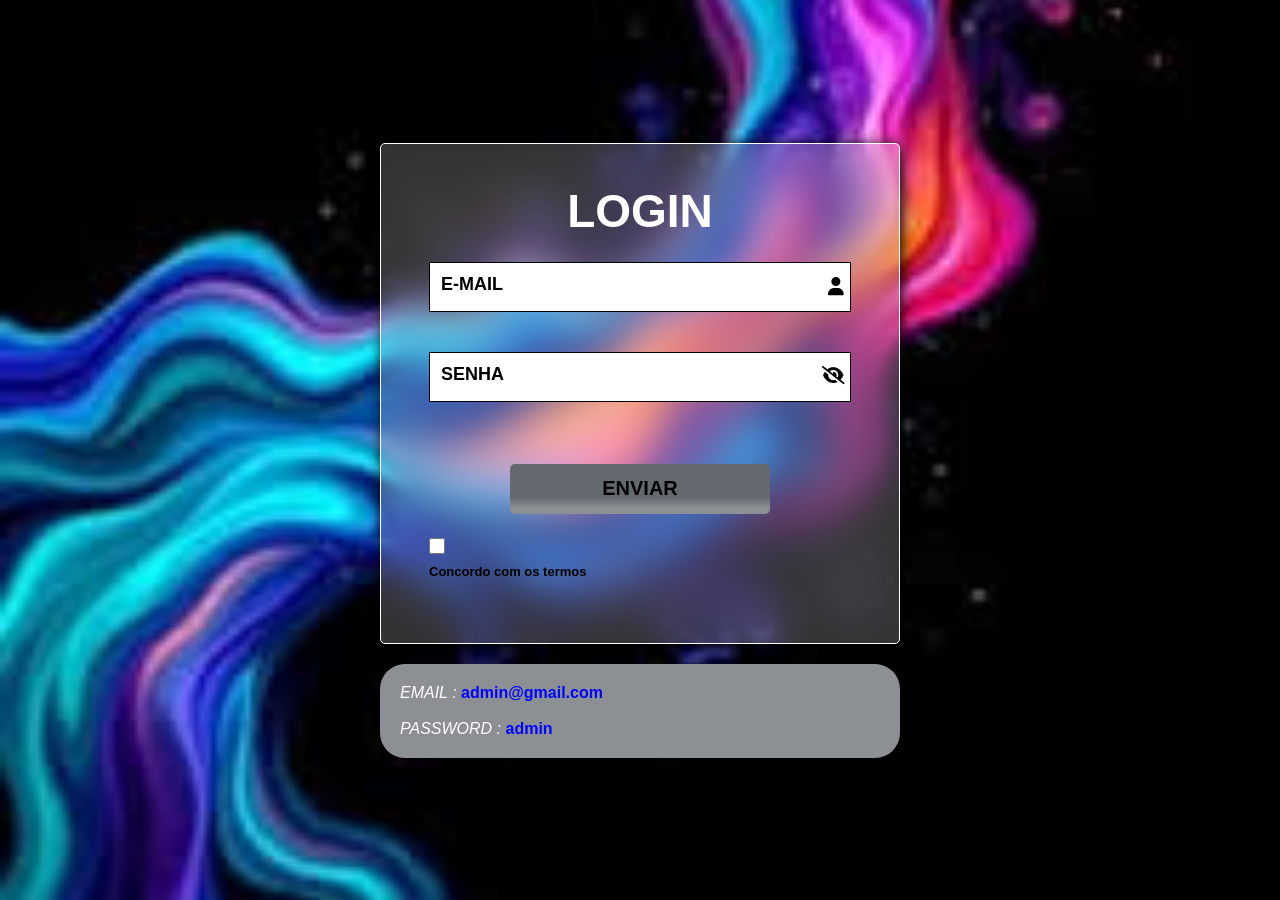
<file: ROOT_WEB_PAGE/index.html>
<!DOCTYPE html>
<html lang="pt-br">
<head>
  <meta charset="UTF-8">
  <meta name="viewport" content="width=device-width, initial-scale=1">
  <meta name="author" content="Dev Alexandre">
  <meta name="description" content="Learning programming front-end">
  <link rel="stylesheet" href="https://cdnjs.cloudflare.com/ajax/libs/font-awesome/6.5.1/css/all.min.css">
  <link rel="stylesheet" href="../Assets/login.css" type="text/css">
  <link rel="stylesheet" href="../Assets/index.css" type="text/css">
  <link rel="stylesheet" href="../Assets/fonts.css" type="fonts/css">
  <link rel="stylesheet" href="../Assets/root.css">
<title>WEB PAGE</title>
</head>
<body data-theme="dark">
  <div id="validated_success">
    <form action="#" method="post">
      <h1>LOGIN</h1>

      <div class="fixed">
        <input id="user_email" type="text" placeholder=" " name="email">
        <label for="user_email">E&#45;MAIL</label>
        <i class="fa fa-user"></i>
        <p class="error_gmail">E&#45;MAIL incorreto</p>
      </div>

      <div class="fixed">
        <input id="user_password" type="password" placeholder=" " name="password">
        <label for="user_password">SENHA</label>
        <i id="fa_fa_pass" class="fa fa-eye-slash"></i>
        <p class="error_password">SENHA incorreto</p>
      </div>


      <button id="sub" type="submit">ENVIAR</button><br>

      <input id="check" type="checkbox">
        <p class="terms-check">Concordo com os termos</p>
        <p class="error_check">Aceite os termos</p>
    </form>

    <div class="login_usr">
      <p><em style="color: #ffffff;">EMAIL &#58; </em><strong style="color: #0000FF">admin&commat;gmail&#46;com</strong></p><br>
      <p><em style="color: #ffffff;">PASSWORD &#58; </em><strong style="color: #0000FF">admin</strong></p>
    </div>
  </div>
 <div class="card-main">
  <div class="video-intro">
    <video width="100%" height="100%" controls>
      <source src="../Media/INTRO-VIDEO.mp4" type="video/mp4"/>
    </video>
  </div>

  <header>
   <h1 class="sub-title-page">DEV ALEXANDRE</h1>

  <div class="menu-usr">
   <nav class="usr-nav" role="navegation">
     <span id="menu">NAVEGAÇÃO</span>
      <ul>
       <li><a class="home" href="home.html">PÁGINA</a></li>
       <li><a class="about" href="post.html">POST</a></li>
       <li><a class="service" href="#">SERVIÇOS</a></li>
      </ul>
   </nav>
  </div>
  <button id="theme-page"><i onclick="THEME_PAGE();" class="fa-solid fa-sun"></i></button>
  </header>
  <button id="menu-user"><i onclick="NAVEGATION_MENU();" class="fa fa-bars"></i></button>

 <div class="container">
 <div class="card-about">
   <span id="card-span"><strong>SOBRE MIM</strong></span>
   <p>Sou estudante de programação front&#45;end e opero diretamente do meu Galaxy A50&#44; só no celular mesmo &#33; Meu arsenal inclui Kali Linux e o <abbr title="O Spck Editor (pronuncia-se `` spec ``) permite que você trabalhe em projetos JavaScript quando e onde quiser."><a class="abbr" href="https://spck.io/">SPCK Editor</a></abbr>&#44; transformando cada toque na tela em linhas de código que constroem interfaces e funcionalidades&#46; Entre um toque e outro&#44; digito&#44; testo e debugo&#44; enfrentando bugs como se fossem criminosos digitais&#46; Trabalhar assim é um desafio&#44; mas também uma missão de elite&#58; criar projetos completos sem sair do bolso &#33;</p>
   </div>
   <figure>
     <img class="card-figure-a" src="../Media/A50.jpeg" width="100%" height="250" alt="img/jpeg">
     <figcaption>ANDROID</figcaption>
    </figure>
  <div class="card-about about-card">
   <span id="card-span"><strong>DESENVOLVIMENTO</strong></span>
   <p>Sou estudante de programação front&#45;end&#44; atuando como detetive digital nas ruas do <abbr title="HTML, CSS e JavaScript são as três tecnologias principais para o desenvolvimento web front-end"><a class="abbr" href="https://en-wikipedia-org.translate.goog/wiki/Front-end_web_development?_x_tr_sl=en&_x_tr_tl=pt&_x_tr_hl=pt&_x_tr_pto=tc">HTML&#44; CSS e JavaScript&#46;</a></abbr> Cada bug é um suspeito&#44; cada erro de sintaxe um caso misterioso a ser resolvido&#46; Investigo linhas de código com lupa e toques&#44; interrogando funções suspeitas e rastreando variáveis desaparecidas&#46; Meu objetivo &#63; Resolver os casos&#44; capturar os bugs e deixar minhas interfaces limpinhas&#44; organizadas e prontas para patrulhar o mundo digital &#33;</p>
   </div>
   <figure>
  <img class="card-figure-b" src="../Media/i413038.png" width="100%" height="299" alt="figure/png">
  <figcaption class="card-fig-b">ANDROID</figcaption>
</figure>
 </div>

<footer>
<div class="foot">
  <i class="fa-brands fa-github icon-social-foot"></i>
  <span class="sn github">GITHUB</span>
  <i class="fa-brands fa-instagram icon-social-foot"></i>
  <span class="sn instagram">INSTAGRAM</span>
  <i class="fa-brands fa-spotify icon-social-foot"></i>
  <span class="sn spotify">SPOTIFY</span>
</div>
  <p class="footer-info">Direitos &#9415; DEV Alexandre &copy;</p>
</footer>
</div>
<script src="../SCRIPTS_PAGES/login.js"></script>
<script src="../SCRIPTS_PAGES/index.js"></script>
</body>
</html>
</file>
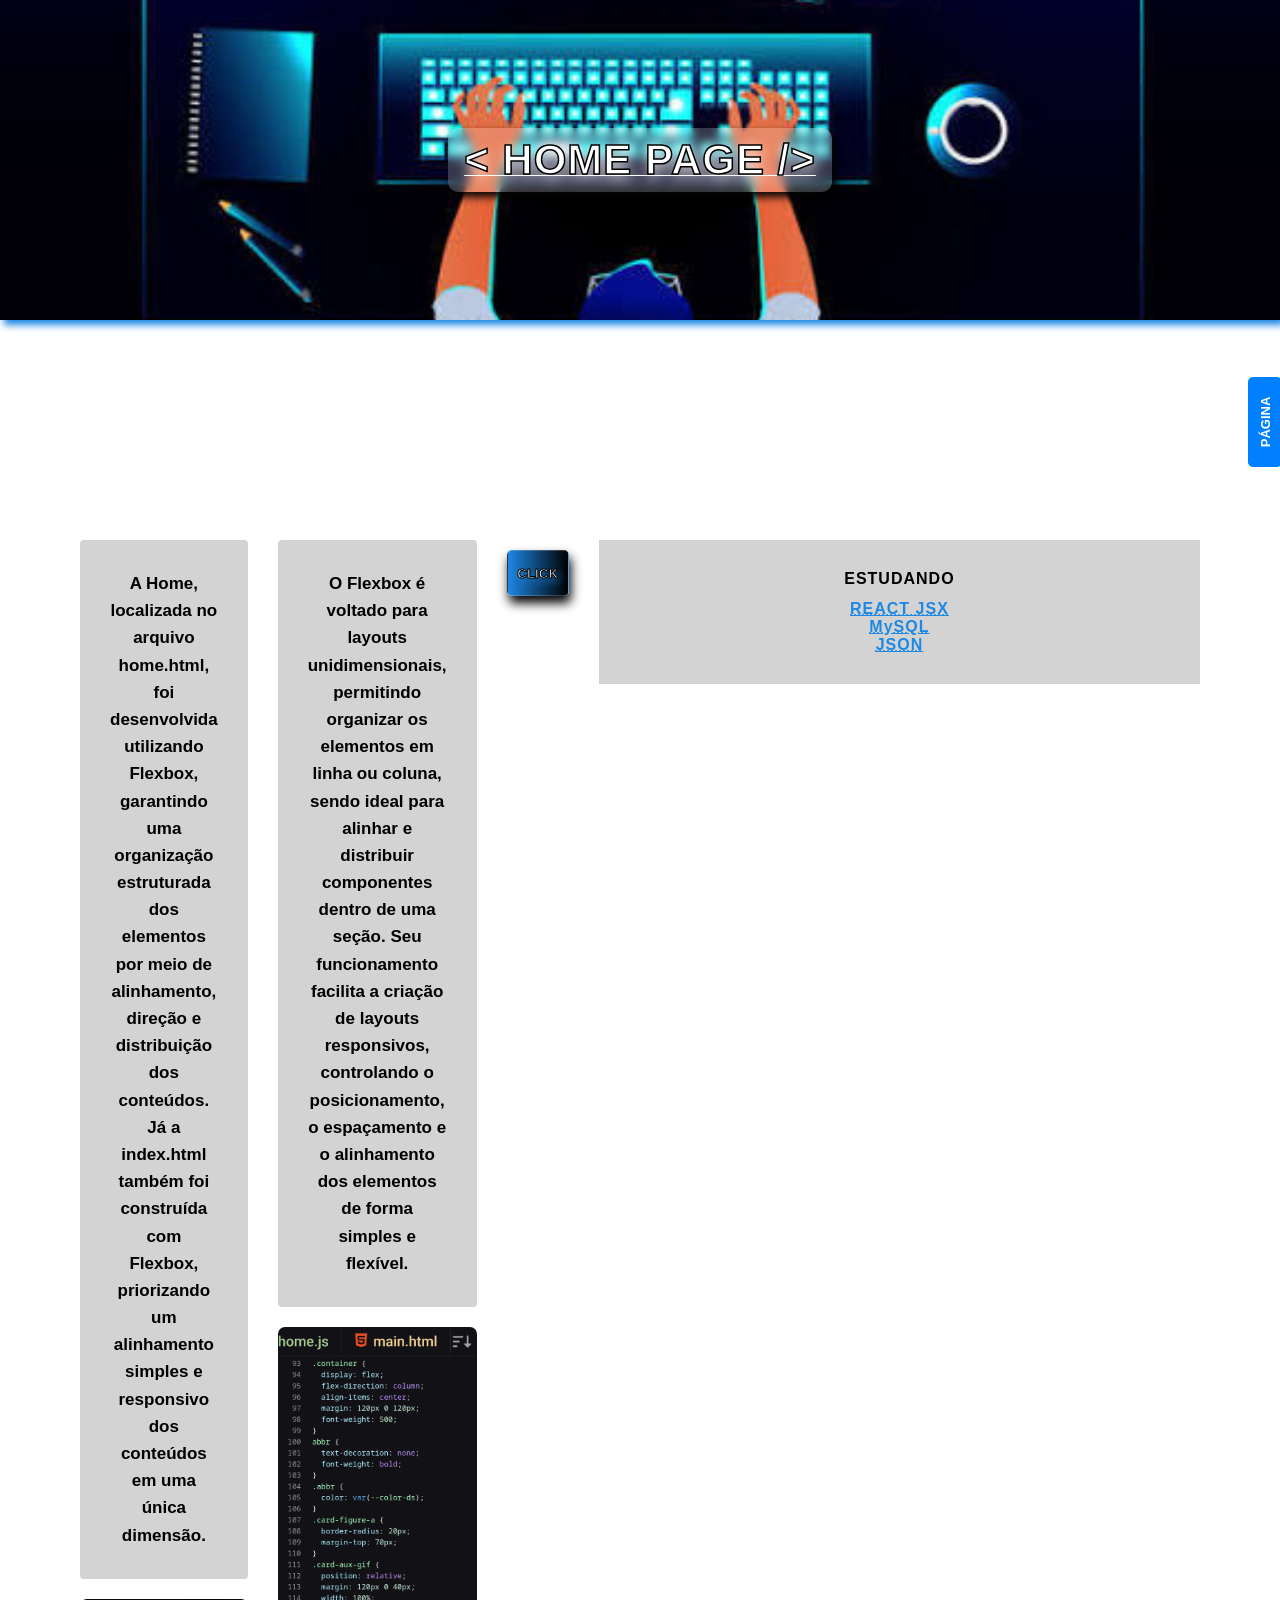
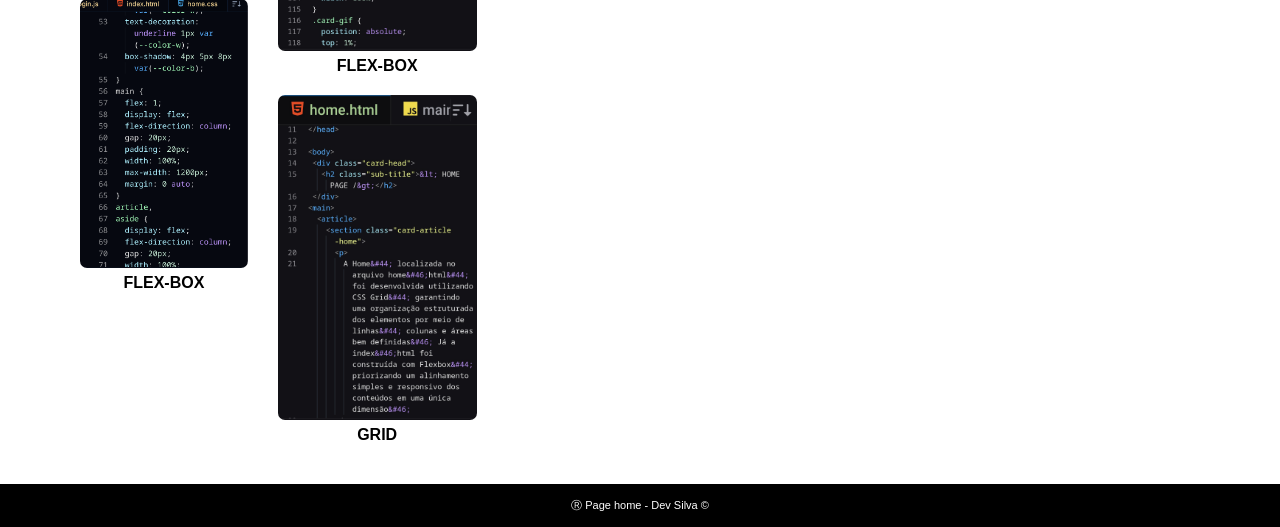
<file: ROOT_WEB_PAGE/home.html>
<!DOCTYPE html>
<html lang="pt-br">
<head>
  <meta charset="UTF-8">
  <meta name="viewport" content="width=device-width, initial-scale=1">
  <meta name="description" content="Web-home responsivo com CSS Grid">
  <link rel="stylesheet" href="../Assets/home.css" type="text/css">
  <link rel="stylesheet" href="../Assets/fonts.css" type="fonts/css">
  <link rel="stylesheet" href="../Assets/root.css">
  <title>HOME - PROJECT</title>
</head>
<body>
  <span class="card-span-left">PÁGINA</span>
  <span class="card-head">
    <h1 class="sub-title">&lt; HOME PAGE /&gt;</h1>
  </span>
  <main>
    <article>
      <section class="card-article-home">
        <p>
          A Home, localizada no arquivo home.html, foi desenvolvida utilizando Flexbox, garantindo uma organização estruturada dos elementos por meio de alinhamento, direção e distribuição dos conteúdos. Já a index.html também foi construída com Flexbox, priorizando um alinhamento simples e responsivo dos conteúdos em uma única dimensão.
        </p>
      </section>
      <figure>
        <img class="card-img-home" src="../Media/flexbox-display.png" width="200" height="220" alt="Imagem demonstrando CSS Grid">
        <figcaption>FLEX-BOX</figcaption>
      </figure>
    </article>
    <aside>
      <section class="card-aside-home">
        <p>
          O Flexbox é voltado para layouts unidimensionais, permitindo organizar os elementos em linha ou coluna, sendo ideal para alinhar e distribuir componentes dentro de uma seção. Seu funcionamento facilita a criação de layouts responsivos, controlando o posicionamento, o espaçamento e o alinhamento dos elementos de forma simples e flexível.
        </p>
      </section>
      <figure>
        <img class="card-flex-box-home" src="../Media/flexbox_20251226_230048.jpg" width="200" height="220" alt="Imagem demonstrando Flexbox">
        <figcaption>FLEX-BOX</figcaption>
      </figure>
      <figure>
        <img class="card-grid-home" src="../Media/20251226_225939.jpg" width="200" height="220" alt="Imagem demonstrando CSS Grid">
        <figcaption>GRID</figcaption>
      </figure>
    </aside>
    <button id="ALT_IMG">CLICK</button>
    <section class="card-footer">
      <p class="title-learning">ESTUDANDO</p>
      <p>
        <abbr title="Framework React, onde JSX é transpilado em chamadas de funções JavaScript">
          <u>REACT JSX</u>
        </abbr>
      </p>
      <p>
        <abbr title="MySQL é um sistema de gerenciamento de banco de dados que utiliza SQL">
          <u>MySQL</u>
        </abbr>
      </p>
      <p>
        <abbr title="JSON é um formato de intercâmbio de dados leve e legível por humanos">
          <u>JSON</u>
        </abbr>
      </p>
    </section>
  </main>
  <footer>
    <p>&#9415; Page home - Dev Silva &copy;</p>
  </footer>
  <script src="../SCRIPTS_PAGES/home.js"></script>
</body>
</html>
</file>
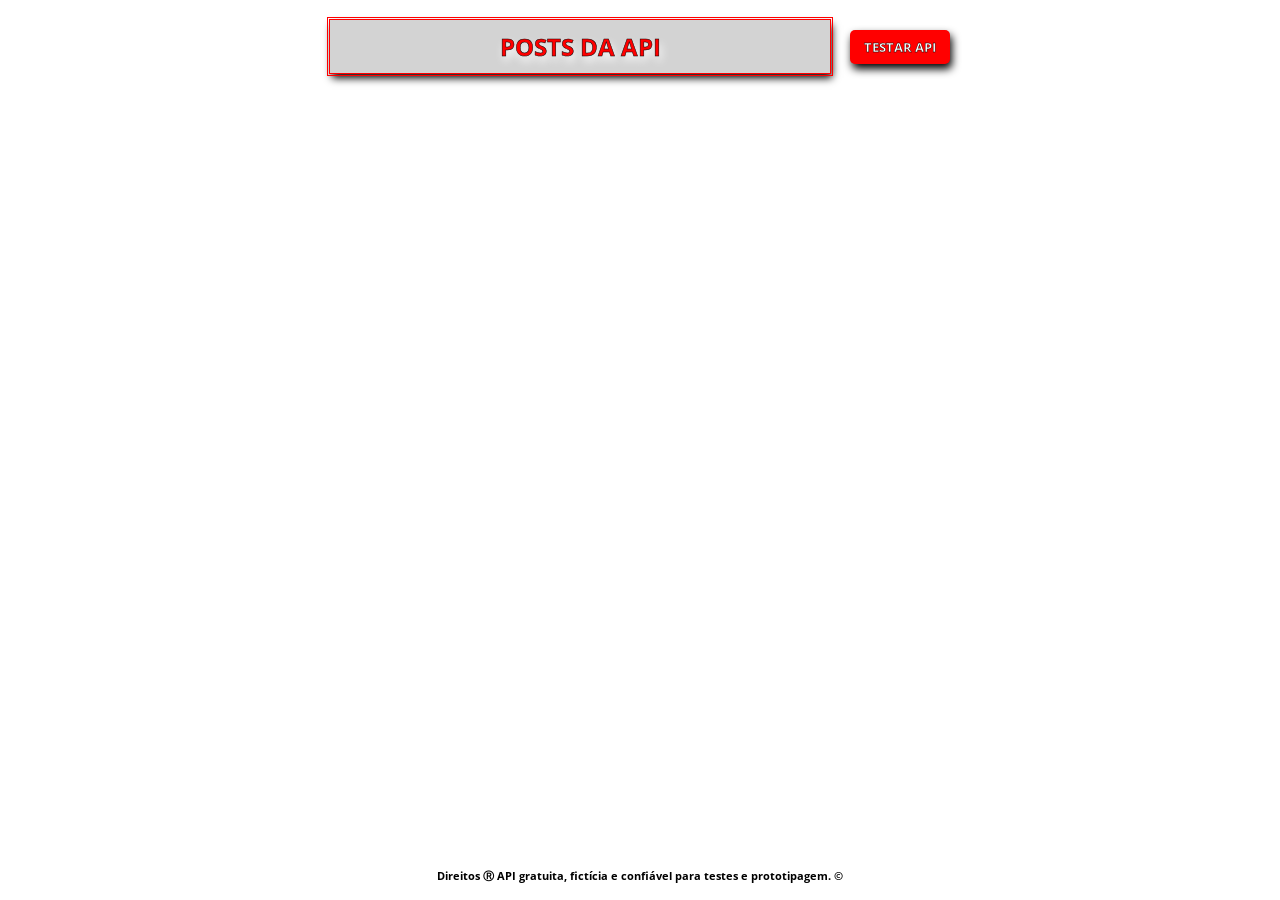
<file: ROOT_WEB_PAGE/post.html>
<!DOCTYPE html>
<html lang="pt-br">
<head>
<meta charset="UTF-8">
<meta name="viewport" content="width=device-width, initial-scale=1.0">
<meta name="author" content="Dev Alexandre">
<meta name="description" content="Simple Learning - get/post - concepts API">
<link rel="stylesheet" href="../Assets/root.css">
<link rel="stylesheet" href="../Assets/fonts.css">
<link rel="stylesheet" href="../Assets/post.css">
<title>TEST/API</title>
</head>
<body>

<header>
   <h1 id="sub-title">POSTS DA API</h1>
    <button id="alt">TESTAR API</button>
</header>

<div id="posts"></div>

<div id="container-form">
  <form action="#" method="post">
    <label class="label-name" for="user-name">NOME&#58;</label>
  <input id="user-name" type="text" name="text" placeholder="Digite seu nome:">
  <p class="name_error">INCORRETO &#45; Não pode conter números&#58;</p>
    <label class="label-age" for="user-age">IDADE&#58;</label>
  <input id="user-age" type="number" name="number" placeholder="Digite sua idade:">
  <p class="age_error">INCORRETO &#45; Não pode ser maior que 75 Anos&#58;</p>
    <label class="label-comment" for="user-description">OPINIÃO&#58;</label>
  <textarea id="user-description" cols="30" rows="8" placeholder="Deixe sua opinião!" required></textarea>
  <input id="user-check" type="checkbox">
  <p class="check_error">Concorde com os termos&#58;</p>
  <input type="submit" value="ENVIAR">
  </form>
</div>

<footer>
<p class="footer-info">Direitos Ⓡ API gratuita, fictícia e confiável para testes e prototipagem. &copy;</p>
</footer>

<script src="../SCRIPTS_PAGES/post.js"></script>
</body>
</html>
</file>
<file: Assets/login.css>
#validated_success.open {
  display: none;
}
body.loading-form {
  min-height: 100vh;
  padding: 16px;
  display: flex;
  align-items: center;
  justify-content: center;
  background-image: url(../Media/form.jpeg);
  background-repeat: no-repeat;
  background-size: cover;
  background-position: center;
}
#validated_success {
  width: 100%;
  display: flex;
  flex-direction: column;
  align-items: center;
  padding: 20px 0;
}
form {
  width: min(92%, 380px);
  padding: 25px 24px 30px;
  border: 1px solid var(--color-w);
  border-radius: 5px;
  box-shadow: 2px 2px 14px var(--color-b);
  background-color: var(--color-bl);
  -webkit-backdrop-filter: blur(20px);
  backdrop-filter: blur(20px);
  display: flex;
  flex-direction: column;
}
h1 {
  text-align: center;
  font-size: clamp(26px, 6vw, 40px);
  margin-bottom: 24px;
  color: var(--color-w);
}
input {
  padding-left: 20px;
  font-size: 14px;
}
input[type="text"].error,
input[type="password"].error {
  border: 1px solid var(--red-color-);
}
.fixed {
  position: relative;
  width: 100%;
  margin-bottom: 22px;
}
.fixed input {
  width: 100%;
  height: 42px;
  padding: 6px 34px 6px 12px;
  font-size: 16px;
  font-weight: bold;
  border: 1px solid var(--color-b);
  outline: none;
}
.fixed label {
  position: absolute;
  top: 12px;
  left: 12px;
  font-size: 16px;
  font-weight: bold;
  color: var(--color-b);
  pointer-events: none;
  transition: 0.3s;
  background: transparent;
}
.fixed input:focus + label,
.fixed input:not(:placeholder-shown) + label {
  top: -18px;
  left: 4px;
  font-size: 17px;
  color: var(--color-w);
  font-weight: bold;
  text-decoration: underline 1px var(--color-b);
  -webkit-text-stroke: 0.1px var(--color-b);
  text-shadow: 2px 5px 11px var(--color-w);
}
.fixed i {
  position: absolute;
  right: 14px;
  top: 21px;
  font-size: 18px;
  cursor: pointer;
}
.fa-user {
  transform: translate(8px, -10px);
}
.fa-eye-slash, .fa-eye {
  transform: translate(9px, -10px);
}
input[type="checkbox"] {
  width: 16px;
  height: 16px;
  vertical-align: middle;
  margin-right: 8px;
}
.terms-check {
  font-size: 13px;
  font-weight: 900;
  margin-top: 10px;
  display: inline-block;
}
.terms-check.visibility_hidden {
  color: var(--color-t);
}
#sub {
  align-self: center;
  width: min(100%, 220px);
  height: 42px;
  margin-top: 22px;
  margin-bottom: 6px;
  font-size: 17px;
  font-weight: bold;
  color: var(--color-b);
  background: linear-gradient(var(--color-1-g) 66%, var(--color-0-g) 88%);
  border: none;
  border-radius: 5px;
  cursor: pointer;
}
#sub.btn-loading {
  color: var(--color-t);
  border: none;
  background: linear-gradient(var(--color-t));
  position: relative;
}
#sub.btn-loading-form::before {
  content: "";
  position: absolute;
  top: 50%;
  left: 50%;
  width: 22px;
  height: 22px;
  margin: -11px 0 0 -11px;
  border: 4px solid var(--color-w);
  border-radius: 50%;
  border-top-color: var(--color-b);
  animation: loading 1s linear infinite;
}
@keyframes loading {
  to {
    transform: rotate(360deg);
  }
}
.error_gmail,
.error_password {
  font-size: 12px;
  font-weight: 900;
  color: var(--color-t);
  margin: 4px 0 0 4px;
}
.error_check {
  display: block;
  font-size: 12px;
  font-weight: 900;
  color: var(--color-t);
  margin-top: 6px;
}
.visible_error {
  color: var(--red-color-);
}
.login_usr {
  width: min(92%, 380px);
  margin-top: 20px;
  padding: 20px;
  border-radius: 25px;
  text-align: left;
  background-color: var(--color-0-g);
}
@media (min-width: 600px) {
  form {
    width: min(85%, 460px);
    padding: 32px 40px 36px;
  }
  .login_usr {
    width: min(85%, 460px);
  }
  .fa-user {
    transform: translate(7px, -9px);
  }
  .fa-eye-slash, .fa-eye {
    transform: translate(8px, -10px);
 }
}
@media (min-width: 1024px) {
  form {
    width: min(50%, 520px);
    padding: 40px 48px 44px;
  }
  h1 {
    font-size: 46px;
  }
  .fixed input {
    height: 50px;
    font-size: 18px;
  }
  .fixed label {
    font-size: 18px;
  }
  .fixed input:focus + label,
  .fixed input:not(:placeholder-shown) + label {
    font-size: 19px;
  }
  #sub {
    width: 260px;
    height: 50px;
    font-size: 20px;
  }
  .login_usr {
    width: min(50%, 520px);
  }
  .fa-user {
    transform: translate(7px, -5px);
  }
  .fa-eye-slash, .fa-eye {
    transform: translate(8px, -6px);
 }
}
</file>
<file: Assets/index.css>
.card-main {
  display: none;
}
.card-main.login-sucess {
  display: unset;
}
body.sucess {
  min-height: 100vh;
  background-color: var(--color-w);
  color: var(--color-b);
}
body[data-theme="light"] {
  background-color: var(--color-b);
  color: var(--color-w);
  transition: all 0.4s ease-in;
}
header {
  position: relative;
  width: 100%;
  min-height: 210px;
  padding: 16px;
  margin-bottom: 200px;
  display: flex;
  align-items: center;
  justify-content: center;
  background-image: url(../Media/header_main.jpeg);
  background-repeat: no-repeat;
  background-size: cover;
  background-position: center;
  border: 0.8px solid;
}
.sub-title-page {
  position: absolute;
  top:0;
  color: var(--color-w);
  text-shadow: 4px 5px 8px var(--color-b);
  font-size: clamp(18px, 5vw, 48px);
  text-align: center;
  word-break: break-word;
}
.sub-title-page.visibility-o {
  visibility: hidden;
  opacity: 0;
}
#menu-user {
  position: absolute;
  top: 175px;
  left: 12px;
  background-color: var(--color-t);
  border: none;
  font-size: clamp(20px, 4vw, 27px);
  color: var(--color-w);
  cursor: pointer;
}
#theme-page {
  position: absolute;
  top: 175px;
  right: 12px;
  background-color: var(--color-t);
  border: none;
  font-size: clamp(20px, 4vw, 26px);
  color: var(--color-w);
  cursor: pointer;
}
.fa-moon {
  -webkit-text-stroke: 2px;
  -webkit-text-fill-color: var(--color-b);
}
.menu-usr {
  position: absolute;
  top: 8px;
  left: 8px;
  width: auto;
  height: auto;
  background-color: var(--color-t);
  z-index: 9999;
}
.usr-nav {
  position: fixed;
  top: 220px;
  left: 0;
  min-width: 160px;
  max-width: 80vw;
  padding: 20px;
  border-radius: 10px;
  transform: translateX(-120%);
  transition: transform 0.4s ease-in-out;
  background-color: var(--color-bl);
  -webkit-backdrop-filter: blur(20px);
  backdrop-filter: blur(20px);
}
.usr-nav.left-menu-act {
  transform: translateX(0);
}
#menu {
  display: block;
  color: var(--color-bl);
  font-weight: 900;
  font-size: 18px;
  padding-bottom: 20px;
}
.usr-nav ul {
  list-style: none;
  margin: 0;
  padding: 0;
}
.usr-nav li {
  padding: 10px 0;
}
.usr-nav .home,
.usr-nav .about,
.usr-nav .service {
  text-decoration: none;
  color: var(--color-ds);
  font-weight: 900;
  font-size: clamp(16px, 4vw, 22px);
  -webkit-text-stroke: 0.1px var(--color-w);
}
.container {
  display: flex;
  flex-direction: column;
  align-items: center;
  width: 92%;
  max-width: 1150px;
  margin: 40px auto;
  gap: 40px;
  font-weight: 500;
}
abbr {
  text-decoration: none;
  font-weight: bold;
}
.abbr {
  color: var(--color-ds);
}
.card-about {
  width: 100%;
  padding: 20px;
  font-size: clamp(14px, 2.4vw, 20px);
  line-height: 1.7;
  text-align: justify;
  letter-spacing: 0.4px;
}
.card-span {
  display: block;
  text-align: center;
  font-size: clamp(18px, 3vw, 24px);
  font-weight: bold;
  margin-bottom: 10px;
}
figure {
  width: 100%;
  display: flex;
  flex-direction: column;
  align-items: center;
}
.card-figure-a {
  width: min(100%, 320px);
  height: auto;
  border-radius: 20px;
}
.container figure:nth-of-type(2) {
  width: min(90%, 300px);
  margin: 0 auto;
}
.card-figure-b {
  display: block;
  width: 100%;
  height: auto;
  border-radius: 20px;
}
figcaption,
.card-fig-b {
  text-align: center;
  font-weight: bold;
  margin-top: 10px;
}
.video-intro {
  display: none;
}
.video-intro.play {
  position: fixed;
  top: 0;
  left: 0;
  width: 100vw;
  height: 100vh;
  display: flex;
  justify-content: center;
  align-items: center;
  z-index: 99999;
  background: var(--color-b);
}
.video-intro video {
  max-width: 100%;
  max-height: 100%;
}
.foot {
  display: flex;
  flex-wrap: wrap;
  flex-direction: row;
  align-items: center;
  justify-content: center;
  gap: 10px 24px;
  padding: 30px 16px;
  font-weight: bold;
  -webkit-text-stroke: 0.1px var(--color-b);
  box-shadow: 2px 1px 5px var(--color-b);
  background-color: var(--color-lg);
}
.icon-social-foot {
  font-size: 20px;
  color: var(--color-b);
  cursor: pointer;
}
.footer-info {
  width: 100%;
  padding-top: 20px;
  text-align: center;
  font-size: 11px;
  font-family: 'Courier New';
  font-weight: 800;
  letter-spacing: 2px;
}
.sn {
  font-size: 16px;
  font-weight: 900;
  color: var(--color-t);
  background-clip: text;
  -webkit-background-clip: text;
  -webkit-fill-color: var(---color-t);
  -webkit-text-stroke: 0.4px var(--color-b);
}
.github {
  background-image: linear-gradient(5deg, var(--color-0-g), var(--color-1-g), var(--color-bl));
}
.instagram {
  background-image: linear-gradient(to left, var(--color-0-i), var(--color-1-i), var(--color-2-i), var(--color-2-i), var(--color-3-i));
}
.spotify {
  background-image: linear-gradient(80deg, var(--color-0-s), var(--color-1-s));
}
footer {
  text-align: center;
  padding: 10px;
}
@media (min-width: 600px) {
  header {
    min-height: 200px;
  }
  .container {
    gap: 60px;
    margin: 60px auto;
  }
  .foot {
    padding: 40px 16px;
  }
}
@media (min-width: 768px) {
  header {
    min-height: 240px;
  }
  #menu-user {
    display: none;
  }
  .menu-usr {
    top: 16px;
    left: 20px;
  }
  .usr-nav {
    position: static;
    transform: none;
    padding: 10px 16px;
    margin-top: 25px;
    display: inline-block;
    background: transparent;
    -webkit-backdrop-filter: none;
    backdrop-filter: none;
  }
  .usr-nav ul {
    display: flex;
    gap: 24px;
  }
  .usr-nav li {
    padding: 0;
  }
  #menu {
    display: none;
  }
  .container {
    flex-direction: row;
    flex-wrap: wrap;
    align-items: flex-start;
    justify-content: center;
    gap: 40px;
  }
  .card-about,
  .card-figure-wrap-b,
  .card-figure-a {
    flex: 1 1 320px;
  }
  .container > .card-about:first-child,
  .container > .card-figure-a {
    order: 0;
  }
}
@media (min-width: 1024px) {
  header {
    min-height: 280px;
  }
  .sub-title-page {
    font-size: clamp(36px, 4vw, 52px);
  }
  #theme-page {
    top: 24px;
    right: 30px;
  }
  .container {
    max-width: 1200px;
    gap: 60px;
  }
  .card-about {
    max-width: 900px;
    margin: 0 auto;
  }
}
@media (max-width: 360px) {
  .sub-title-page {
    font-size: 16px;
  }
  .card-about {
    padding: 14px;
  }
}
</file>
<file: Assets/fonts.css>
@import url('https://fonts.googleapis.com/css2?family=Open+Sans:wght@400;600;700&display=swap');
</file>
<file: Assets/root.css>
* {
  margin:0;
  padding:0;
  box-sizing: border-box;
  font-family: 'Open Sans', sans-serif;
}
:root {
  --color-t: transparent;
  --color-w: #ffffff;
  --color-b: #000000;
  --red-color-: #FF0000;
  --deeppink-color-: #ff1493;
  --color-lg: #D3D3D3;
  --color-ds: #1e88e5;
  --color-0-i: #feda75;
  --color-1-i: #fa7e1e;
  --color-2-i: #d62976;
  --color-3-i: #962fbf;
  --color-4-i: #4f5bd5;
  --color-0-g: #8c8f94;
  --color-1-g: #646970;
  --color-0-s: #1db954;
  --color-1-s: #1ed760;
  --color-be: #0080FE;
  --color-bl: rgba(255, 255, 255, 0.2);
}
</file>
<file: Assets/home.css>
body {
  display: flex;
  flex-direction: column;
  min-height: 100vh;
}
.card-span-left {
  position: fixed;
  top: 40%;
  right: -34px;
  width: 90px;
  height: 34px;
  display: flex;
  align-items: center;
  justify-content: center;
  background-color: var(--color-be);
  border-radius: 5px;
  color: var(--color-w);
  font-size: 13px;
  font-weight: bold;
  white-space: nowrap;
  transform: rotate(270deg);
  z-index: 10;
}
.card-head {
  width: 100%;
  min-height: 200px;
  margin-bottom: 180px;
  display: flex;
  align-items: center;
  justify-content: center;
  padding: 20px;
  font-family: "Roboto", sans-serif;
  background-image: url(../Media/cardheadgrid.jpeg);
  background-size: cover;
  background-repeat: no-repeat;
  background-position: center;
  box-shadow: 4px 5px 7px var(--color-ds);
  animation: anmtl 7s linear infinite;
}
.sub-title {
  color: var(--color-w);
  font-weight: 900;
  letter-spacing: 1px;
  font-size: clamp(20px, 5vw, 42px);
  text-align: center;
  -webkit-backdrop-filter: blur(5px);
  backdrop-filter: blur(5px);
  border-radius: 10px;
  padding: 8px 16px;
  background-color: var(--color-bl);
  -webkit-text-stroke: 1.5px var(--color-b);
  text-shadow: 2px 4px 14px var(--color-w);
  text-decoration: underline 1px var(--color-w);
  box-shadow: 4px 5px 8px var(--color-b);
}
main {
  flex: 1;
  display: flex;
  flex-direction: column;
  gap: 20px;
  padding: 20px;
  width: 100%;
  max-width: 1200px;
  margin: 0 auto;
}
article,
aside {
  display: flex;
  flex-direction: column;
  gap: 20px;
  width: 100%;
  font-weight: 900;
}
.card-article-home,
.card-aside-home {
  padding: 20px;
  background-color: var(--color-0-lg, var(--color-lg));
  border-radius: 4px;
  text-align: justify;
  font-size: clamp(14px, 2.2vw, 17px);
  line-height: 1.6;
}
figure {
  display: flex;
  flex-direction: column;
  align-items: center;
  gap: 6px;
  margin: 0;
}
figure img {
  width: min(100%, 260px);
  height: auto;
  border-radius: 7px;
}

#ALT_IMG {
  display: block;
  width: 100px;
  height: 42px;
  margin: 10px auto;
  border-radius: 5px;
  border: 1px solid var(--color-bl);
  font-weight: 900;
  color: var(--color-w);
  background: linear-gradient(to left, var(--color-b), var(--color-ds));
  box-shadow: 2px 7px 11px var(--color-b);
  text-shadow: 2px 4px 8px var(--color-ds);
  -webkit-text-stroke: 1px var(--color-b);
  transition: 0.5s ease-in;
  cursor: pointer;
  position: relative;
}
#ALT_IMG.visibility_hidden {
  color: var(--color-t);
  background: var(--color-t);
  border: 1px solid var(--color-b);
  box-shadow: 0 0 0 var(--color-t);
  text-shadow: 0 0 0 var(--color-t);
  -webkit-text-stroke: 0 var(--color-t);
}
#ALT_IMG.alt::before {
  content: "";
  position: absolute;
  top: 50%;
  left: 50%;
  width: 20px;
  height: 20px;
  margin: -10px 0 0 -10px;
  border: 4px solid var(--color-w);
  border-top-color: var(--color-b);
  border-radius: 50%;
  animation: loading 0.5s linear infinite;
}
.card-footer {
  width: 100%;
  padding: 16px;
  font-weight: bold;
  letter-spacing: 1px;
  background-color: var(--color-0-lg, var(--color-lg));
  color: var(--color-ds);
}
.title-learning {
  margin-bottom: 12px;
  color: var(--color-b);
}
footer {
  text-align: center;
  font-size: 10px;
  padding: 8px;
  color: var(--color-w);
  background-color: var(--color-b);
}
@keyframes anmtl {
  0% { filter: hue-rotate(0deg); }
  50% { filter: hue-rotate(180deg); }
  100% { filter: hue-rotate(360deg); }
}
@keyframes loading {
  to { transform: rotate(360deg); }
}
@media (min-width: 600px) {
  .card-head {
    min-height: 200px;
  }
  main {
    padding: 30px;
  }
  figure img {
    width: min(100%, 300px);
  }
}
@media (min-width: 1024px) {
  .card-head {
    min-height: 320px;
  }
  main {
    flex-direction: row;
    align-items: flex-start;
    padding: 40px;
    gap: 30px;
  }
  article {
    flex: 2;
  }
  aside {
    flex: 1;
  }
  .card-article-home,
  .card-aside-home {
    padding: 30px;
    text-align: center;
  }
  figure img {
    width: 100%;
    max-width: 320px;
    height: auto;
  }
  .card-span-left {
    top: 45%;
    right: -30px;
  }
  #ALT_IMG {
    width: 120px;
    height: 46px;
  }
  .card-footer {
    max-width: 1200px;
    margin: 0 auto;
    padding: 30px;
    font-size: 16px;
    text-align: center;
  }
  footer {
    font-size: 11px;
    padding: 14px;
  }
}
</file>
<file: Assets/post.css>
body {
  display: flex;
  flex-direction: column;
  min-height: 100vh;
}
header {
  display: flex;
  flex-direction: column;
  align-items: center;
  gap: 12px;
  padding: 20px;
  text-align: center;
}
a {
  display: inline-block;
  text-decoration: none;
  font-weight: bold;
  text-align: center;
  outline: double var(--color-b);
  border-radius: 8px;
  background-color: var(--color-lg);
  color: var(--color-b);
  padding: 4px 10px;
}
#sub-title {
  width: 100%;
  outline: double var(--red-color-);
  background-color: var(--color-lg);
  color: var(--red-color-);
  font-weight: bold;
  text-align: center;
  font-size: clamp(16px, 4vw, 24px);
  text-shadow: 2px 5px 8px var(--color-w);
  box-shadow: 2px 5px 8px var(--color-b);
  -webkit-text-stroke: 0.5px var(--color-b);
  padding: 10px;
}
#alt {
  display: block;
  width: auto;
  min-width: 90px;
  height: auto;
  padding: 8px 14px;
  border: none;
  border-radius: 5px;
  font-weight: bold;
  text-align: center;
  background-color: var(--red-color-);
  color: var(--color-w);
  box-shadow: 2px 5px 9px var(--color-b);
  -webkit-text-stroke: 0.4px var(--color-b);
  cursor: pointer;
}
#posts {
  width: 92%;
  max-width: 900px;
  margin: 20px auto;
  display: flex;
  flex-direction: column;
  gap: 16px;
}
#posts.hide {
  display: none;
}
#posts.visible {
  display: flex;
}
#posts > div {
  padding: 16px;
  border-radius: 8px;
  background-color: var(--color-lg);
}
#posts h1 {
  font-size: 16px;
}
#posts p {
  font-size: 14px;
  margin: 8px 0;
}
form {
  width: 92%;
  max-width: 500px;
  margin: 0 auto 40px;
  display: flex;
  flex-direction: column;
  align-items: stretch;
  background-image: url('../Media/formbackground.jpeg');
  background-repeat: no-repeat;
  background-size: cover;
  background-position: center;
  border: 1px solid var(--color-b);
  border-radius: 8px;
  box-shadow: 2px 8px 17px var(--color-b);
  padding: 24px;
}
#container-form {
  display: none;
  padding: 20px 0;
}
#container-form.access {
  display: flex;
  justify-content: center;
}
label {
  font-weight: bold;
  font-size: 15px;
  color: var(--color-w);
  margin-top: 8px;
}
.label-comment {
  margin-top: 10px;
}
input[type="text"],
input[type="number"] {
  width: 100%;
  height: 36px;
  font-weight: bold;
  padding-left: 10px;
  margin: 6px 0;
}
input[type="checkbox"] {
  width: 18px;
  height: 18px;
  margin: 10px 0;
}
input[type="text"].error,
input[type="number"].error {
  border: 1px solid var(--red-color-);
}
input[type="checkbox"].error {
  outline: solid;
  outline-width: 1px;
  outline-color: var(--red-color-);
}
input[type="submit"] {
  display: block;
  align-self: center;
  height: 40px;
  min-width: 100px;
  margin-top: 12px;
  padding: 0 16px;
  font-weight: bold;
  border: 1px solid var(--color-b);
  border-radius: 4px;
  background: linear-gradient(var(--color-0-g), var(--color-1-g));
  color: var(--color-w);
  cursor: pointer;
}
.name_error,
.age_error,
.check_error {
  color: var(--color-t);
  font-size: 11px;
  margin: 0 0 4px;
}
.name_error.failed,
.age_error.failed,
.check_error.failed {
  color: var(--red-color-);
  font-size: 11px;
  font-weight: bold;
}
textarea {
  width: 100%;
  padding: 10px;
  font-weight: bold;
  margin: 6px 0;
  resize: vertical;
}
footer {
  margin-top: auto;
  font-size: 11px;
  font-weight: bold;
  text-align: center;
  padding: 16px;
}
@media (min-width: 600px) {
  header {
    flex-direction: row;
    justify-content: center;
    gap: 20px;
  }
  #sub-title {
    width: auto;
    flex: 1;
    max-width: 500px;
  }
}
@media (min-width: 1024px) {
  #posts {
    display: grid;
    grid-template-columns: repeat(2, 1fr);
    gap: 20px;
  }
  #posts.hide {
    display: none;
  }
  form {
    padding: 40px;
  }
}
</file>
